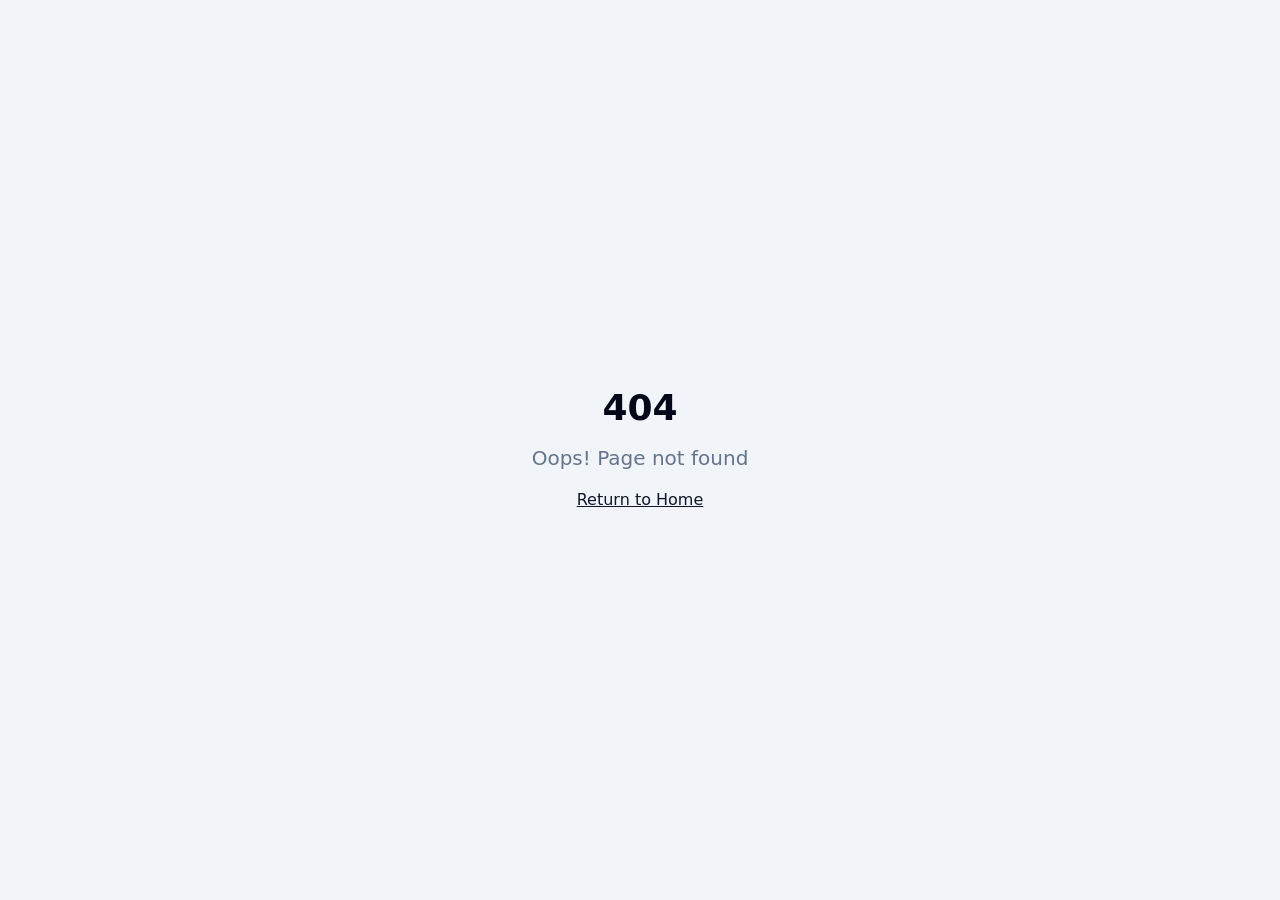
<file: index.html>
<!doctype html>
<html lang="en">
  <head>
    <meta charset="UTF-8" />
    <meta name="viewport" content="width=device-width, initial-scale=1.0" />
    <!-- TODO: Set the document title to the name of your application -->
    <title>Lovable App</title>
    <meta name="description" content="Lovable Generated Project">
    <meta name="author" content="Lovable" />
    <link rel="preconnect" href="https://fonts.googleapis.com" />
    <link rel="preconnect" href="https://fonts.gstatic.com" crossorigin />
    <link href="https://fonts.googleapis.com/css2?family=Playfair+Display:ital,wght@0,400;0,700;1,400&family=IBM+Plex+Mono:wght@400;500&display=swap" rel="stylesheet" />

    <!-- TODO: Update og:title to match your application name -->
    
    
    <meta property="og:type" content="website" />
    <meta property="og:image" content="https://pub-bb2e103a32db4e198524a2e9ed8f35b4.r2.dev/342947f2-29d6-4ed8-b6dd-3292c642bfc4/id-preview-5bc63d00--b89774e9-469e-4fe8-9ac3-afa1546ea79c.lovable.app-1776034721356.png">

    <meta name="twitter:card" content="summary_large_image" />
    <meta name="twitter:site" content="@Lovable" />
    <meta name="twitter:image" content="https://pub-bb2e103a32db4e198524a2e9ed8f35b4.r2.dev/342947f2-29d6-4ed8-b6dd-3292c642bfc4/id-preview-5bc63d00--b89774e9-469e-4fe8-9ac3-afa1546ea79c.lovable.app-1776034721356.png">
    <meta property="og:title" content="Lovable App">
  <meta name="twitter:title" content="Lovable App">
  <meta property="og:description" content="Lovable Generated Project">
  <meta name="twitter:description" content="Lovable Generated Project">
  <script type="module" crossorigin src="/assets/index-s-jbA9rD.js"></script>
  <link rel="stylesheet" crossorigin href="/assets/index-CZnPUl7q.css">
</head>

  <body>
    <div id="root"></div>
  </body>
</html>
</file>
<file: assets/index-CZnPUl7q.css>
*,:before,:after{--tw-border-spacing-x: 0;--tw-border-spacing-y: 0;--tw-translate-x: 0;--tw-translate-y: 0;--tw-rotate: 0;--tw-skew-x: 0;--tw-skew-y: 0;--tw-scale-x: 1;--tw-scale-y: 1;--tw-pan-x: ;--tw-pan-y: ;--tw-pinch-zoom: ;--tw-scroll-snap-strictness: proximity;--tw-gradient-from-position: ;--tw-gradient-via-position: ;--tw-gradient-to-position: ;--tw-ordinal: ;--tw-slashed-zero: ;--tw-numeric-figure: ;--tw-numeric-spacing: ;--tw-numeric-fraction: ;--tw-ring-inset: ;--tw-ring-offset-width: 0px;--tw-ring-offset-color: #fff;--tw-ring-color: rgb(59 130 246 / .5);--tw-ring-offset-shadow: 0 0 #0000;--tw-ring-shadow: 0 0 #0000;--tw-shadow: 0 0 #0000;--tw-shadow-colored: 0 0 #0000;--tw-blur: ;--tw-brightness: ;--tw-contrast: ;--tw-grayscale: ;--tw-hue-rotate: ;--tw-invert: ;--tw-saturate: ;--tw-sepia: ;--tw-drop-shadow: ;--tw-backdrop-blur: ;--tw-backdrop-brightness: ;--tw-backdrop-contrast: ;--tw-backdrop-grayscale: ;--tw-backdrop-hue-rotate: ;--tw-backdrop-invert: ;--tw-backdrop-opacity: ;--tw-backdrop-saturate: ;--tw-backdrop-sepia: ;--tw-contain-size: ;--tw-contain-layout: ;--tw-contain-paint: ;--tw-contain-style: }::backdrop{--tw-border-spacing-x: 0;--tw-border-spacing-y: 0;--tw-translate-x: 0;--tw-translate-y: 0;--tw-rotate: 0;--tw-skew-x: 0;--tw-skew-y: 0;--tw-scale-x: 1;--tw-scale-y: 1;--tw-pan-x: ;--tw-pan-y: ;--tw-pinch-zoom: ;--tw-scroll-snap-strictness: proximity;--tw-gradient-from-position: ;--tw-gradient-via-position: ;--tw-gradient-to-position: ;--tw-ordinal: ;--tw-slashed-zero: ;--tw-numeric-figure: ;--tw-numeric-spacing: ;--tw-numeric-fraction: ;--tw-ring-inset: ;--tw-ring-offset-width: 0px;--tw-ring-offset-color: #fff;--tw-ring-color: rgb(59 130 246 / .5);--tw-ring-offset-shadow: 0 0 #0000;--tw-ring-shadow: 0 0 #0000;--tw-shadow: 0 0 #0000;--tw-shadow-colored: 0 0 #0000;--tw-blur: ;--tw-brightness: ;--tw-contrast: ;--tw-grayscale: ;--tw-hue-rotate: ;--tw-invert: ;--tw-saturate: ;--tw-sepia: ;--tw-drop-shadow: ;--tw-backdrop-blur: ;--tw-backdrop-brightness: ;--tw-backdrop-contrast: ;--tw-backdrop-grayscale: ;--tw-backdrop-hue-rotate: ;--tw-backdrop-invert: ;--tw-backdrop-opacity: ;--tw-backdrop-saturate: ;--tw-backdrop-sepia: ;--tw-contain-size: ;--tw-contain-layout: ;--tw-contain-paint: ;--tw-contain-style: }*,:before,:after{box-sizing:border-box;border-width:0;border-style:solid;border-color:#e5e7eb}:before,:after{--tw-content: ""}html,:host{line-height:1.5;-webkit-text-size-adjust:100%;-moz-tab-size:4;-o-tab-size:4;tab-size:4;font-family:ui-sans-serif,system-ui,sans-serif,"Apple Color Emoji","Segoe UI Emoji",Segoe UI Symbol,"Noto Color Emoji";font-feature-settings:normal;font-variation-settings:normal;-webkit-tap-highlight-color:transparent}body{margin:0;line-height:inherit}hr{height:0;color:inherit;border-top-width:1px}abbr:where([title]){-webkit-text-decoration:underline dotted;text-decoration:underline dotted}h1,h2,h3,h4,h5,h6{font-size:inherit;font-weight:inherit}a{color:inherit;text-decoration:inherit}b,strong{font-weight:bolder}code,kbd,samp,pre{font-family:ui-monospace,SFMono-Regular,Menlo,Monaco,Consolas,Liberation Mono,Courier New,monospace;font-feature-settings:normal;font-variation-settings:normal;font-size:1em}small{font-size:80%}sub,sup{font-size:75%;line-height:0;position:relative;vertical-align:baseline}sub{bottom:-.25em}sup{top:-.5em}table{text-indent:0;border-color:inherit;border-collapse:collapse}button,input,optgroup,select,textarea{font-family:inherit;font-feature-settings:inherit;font-variation-settings:inherit;font-size:100%;font-weight:inherit;line-height:inherit;letter-spacing:inherit;color:inherit;margin:0;padding:0}button,select{text-transform:none}button,input:where([type=button]),input:where([type=reset]),input:where([type=submit]){-webkit-appearance:button;background-color:transparent;background-image:none}:-moz-focusring{outline:auto}:-moz-ui-invalid{box-shadow:none}progress{vertical-align:baseline}::-webkit-inner-spin-button,::-webkit-outer-spin-button{height:auto}[type=search]{-webkit-appearance:textfield;outline-offset:-2px}::-webkit-search-decoration{-webkit-appearance:none}::-webkit-file-upload-button{-webkit-appearance:button;font:inherit}summary{display:list-item}blockquote,dl,dd,h1,h2,h3,h4,h5,h6,hr,figure,p,pre{margin:0}fieldset{margin:0;padding:0}legend{padding:0}ol,ul,menu{list-style:none;margin:0;padding:0}dialog{padding:0}textarea{resize:vertical}input::-moz-placeholder,textarea::-moz-placeholder{opacity:1;color:#9ca3af}input::placeholder,textarea::placeholder{opacity:1;color:#9ca3af}button,[role=button]{cursor:pointer}:disabled{cursor:default}img,svg,video,canvas,audio,iframe,embed,object{display:block;vertical-align:middle}img,video{max-width:100%;height:auto}[hidden]:where(:not([hidden=until-found])){display:none}:root{--background: 0 0% 100%;--foreground: 222.2 84% 4.9%;--card: 0 0% 100%;--card-foreground: 222.2 84% 4.9%;--popover: 0 0% 100%;--popover-foreground: 222.2 84% 4.9%;--primary: 222.2 47.4% 11.2%;--primary-foreground: 210 40% 98%;--secondary: 210 40% 96.1%;--secondary-foreground: 222.2 47.4% 11.2%;--muted: 210 40% 96.1%;--muted-foreground: 215.4 16.3% 46.9%;--accent: 210 40% 96.1%;--accent-foreground: 222.2 47.4% 11.2%;--destructive: 0 84.2% 60.2%;--destructive-foreground: 210 40% 98%;--border: 214.3 31.8% 91.4%;--input: 214.3 31.8% 91.4%;--ring: 222.2 84% 4.9%;--radius: .5rem;--sidebar-background: 0 0% 98%;--sidebar-foreground: 240 5.3% 26.1%;--sidebar-primary: 240 5.9% 10%;--sidebar-primary-foreground: 0 0% 98%;--sidebar-accent: 240 4.8% 95.9%;--sidebar-accent-foreground: 240 5.9% 10%;--sidebar-border: 220 13% 91%;--sidebar-ring: 217.2 91.2% 59.8%}.dark{--background: 222.2 84% 4.9%;--foreground: 210 40% 98%;--card: 222.2 84% 4.9%;--card-foreground: 210 40% 98%;--popover: 222.2 84% 4.9%;--popover-foreground: 210 40% 98%;--primary: 210 40% 98%;--primary-foreground: 222.2 47.4% 11.2%;--secondary: 217.2 32.6% 17.5%;--secondary-foreground: 210 40% 98%;--muted: 217.2 32.6% 17.5%;--muted-foreground: 215 20.2% 65.1%;--accent: 217.2 32.6% 17.5%;--accent-foreground: 210 40% 98%;--destructive: 0 62.8% 30.6%;--destructive-foreground: 210 40% 98%;--border: 217.2 32.6% 17.5%;--input: 217.2 32.6% 17.5%;--ring: 212.7 26.8% 83.9%;--sidebar-background: 240 5.9% 10%;--sidebar-foreground: 240 4.8% 95.9%;--sidebar-primary: 224.3 76.3% 48%;--sidebar-primary-foreground: 0 0% 100%;--sidebar-accent: 240 3.7% 15.9%;--sidebar-accent-foreground: 240 4.8% 95.9%;--sidebar-border: 240 3.7% 15.9%;--sidebar-ring: 217.2 91.2% 59.8%}*{border-color:hsl(var(--border))}body{background-color:hsl(var(--background));color:hsl(var(--foreground))}.sr-only{position:absolute;width:1px;height:1px;padding:0;margin:-1px;overflow:hidden;clip:rect(0,0,0,0);white-space:nowrap;border-width:0}.pointer-events-none{pointer-events:none}.pointer-events-auto{pointer-events:auto}.visible{visibility:visible}.invisible{visibility:hidden}.fixed{position:fixed}.absolute{position:absolute}.relative{position:relative}.inset-0{top:0;right:0;bottom:0;left:0}.inset-x-0{left:0;right:0}.inset-y-0{top:0;bottom:0}.-bottom-12{bottom:-3rem}.-left-12{left:-3rem}.-right-12{right:-3rem}.-top-12{top:-3rem}.bottom-0{bottom:0}.bottom-5{bottom:1.25rem}.left-0{left:0}.left-1{left:.25rem}.left-1\/2{left:50%}.left-2{left:.5rem}.left-8{left:2rem}.left-\[50\%\]{left:50%}.right-0{right:0}.right-1{right:.25rem}.right-2{right:.5rem}.right-3{right:.75rem}.right-4{right:1rem}.right-5{right:1.25rem}.top-0{top:0}.top-1\.5{top:.375rem}.top-1\/2{top:50%}.top-2{top:.5rem}.top-3\.5{top:.875rem}.top-4{top:1rem}.top-\[1px\]{top:1px}.top-\[50\%\]{top:50%}.top-\[60\%\]{top:60%}.top-full{top:100%}.z-10{z-index:10}.z-20{z-index:20}.z-50{z-index:50}.z-\[100\]{z-index:100}.z-\[1\]{z-index:1}.-mx-1{margin-left:-.25rem;margin-right:-.25rem}.mx-2{margin-left:.5rem;margin-right:.5rem}.mx-3\.5{margin-left:.875rem;margin-right:.875rem}.mx-auto{margin-left:auto;margin-right:auto}.my-0\.5{margin-top:.125rem;margin-bottom:.125rem}.my-1{margin-top:.25rem;margin-bottom:.25rem}.-ml-4{margin-left:-1rem}.-mt-4{margin-top:-1rem}.mb-1{margin-bottom:.25rem}.mb-4{margin-bottom:1rem}.mb-6{margin-bottom:1.5rem}.mb-8{margin-bottom:2rem}.ml-1{margin-left:.25rem}.ml-auto{margin-left:auto}.mr-2{margin-right:.5rem}.mt-1\.5{margin-top:.375rem}.mt-2{margin-top:.5rem}.mt-24{margin-top:6rem}.mt-4{margin-top:1rem}.mt-auto{margin-top:auto}.block{display:block}.inline-block{display:inline-block}.flex{display:flex}.inline-flex{display:inline-flex}.table{display:table}.grid{display:grid}.hidden{display:none}.aspect-square{aspect-ratio:1 / 1}.aspect-video{aspect-ratio:16 / 9}.size-4{width:1rem;height:1rem}.h-1\.5{height:.375rem}.h-10{height:2.5rem}.h-11{height:2.75rem}.h-12{height:3rem}.h-2{height:.5rem}.h-2\.5{height:.625rem}.h-3{height:.75rem}.h-3\.5{height:.875rem}.h-4{height:1rem}.h-5{height:1.25rem}.h-6{height:1.5rem}.h-7{height:1.75rem}.h-8{height:2rem}.h-9{height:2.25rem}.h-\[1px\]{height:1px}.h-\[var\(--radix-navigation-menu-viewport-height\)\]{height:var(--radix-navigation-menu-viewport-height)}.h-\[var\(--radix-select-trigger-height\)\]{height:var(--radix-select-trigger-height)}.h-auto{height:auto}.h-full{height:100%}.h-px{height:1px}.h-svh{height:100svh}.max-h-96{max-height:24rem}.max-h-\[300px\]{max-height:300px}.max-h-screen{max-height:100vh}.min-h-0{min-height:0px}.min-h-\[80px\]{min-height:80px}.min-h-screen{min-height:100vh}.min-h-svh{min-height:100svh}.w-0{width:0px}.w-1{width:.25rem}.w-10{width:2.5rem}.w-11{width:2.75rem}.w-2{width:.5rem}.w-2\.5{width:.625rem}.w-24{width:6rem}.w-3{width:.75rem}.w-3\.5{width:.875rem}.w-3\/4{width:75%}.w-4{width:1rem}.w-5{width:1.25rem}.w-64{width:16rem}.w-7{width:1.75rem}.w-72{width:18rem}.w-8{width:2rem}.w-9{width:2.25rem}.w-\[--sidebar-width\]{width:var(--sidebar-width)}.w-\[100px\]{width:100px}.w-\[1px\]{width:1px}.w-auto{width:auto}.w-full{width:100%}.w-max{width:-moz-max-content;width:max-content}.w-px{width:1px}.min-w-0{min-width:0px}.min-w-5{min-width:1.25rem}.min-w-\[12rem\]{min-width:12rem}.min-w-\[8rem\]{min-width:8rem}.min-w-\[var\(--radix-select-trigger-width\)\]{min-width:var(--radix-select-trigger-width)}.max-w-\[--skeleton-width\]{max-width:var(--skeleton-width)}.max-w-\[1400px\]{max-width:1400px}.max-w-\[400px\]{max-width:400px}.max-w-lg{max-width:32rem}.max-w-max{max-width:-moz-max-content;max-width:max-content}.flex-1{flex:1 1 0%}.flex-shrink-0,.shrink-0{flex-shrink:0}.grow{flex-grow:1}.grow-0{flex-grow:0}.basis-full{flex-basis:100%}.caption-bottom{caption-side:bottom}.border-collapse{border-collapse:collapse}.-translate-x-1\/2{--tw-translate-x: -50%;transform:translate(var(--tw-translate-x),var(--tw-translate-y)) rotate(var(--tw-rotate)) skew(var(--tw-skew-x)) skewY(var(--tw-skew-y)) scaleX(var(--tw-scale-x)) scaleY(var(--tw-scale-y))}.-translate-x-px{--tw-translate-x: -1px;transform:translate(var(--tw-translate-x),var(--tw-translate-y)) rotate(var(--tw-rotate)) skew(var(--tw-skew-x)) skewY(var(--tw-skew-y)) scaleX(var(--tw-scale-x)) scaleY(var(--tw-scale-y))}.-translate-y-1\/2{--tw-translate-y: -50%;transform:translate(var(--tw-translate-x),var(--tw-translate-y)) rotate(var(--tw-rotate)) skew(var(--tw-skew-x)) skewY(var(--tw-skew-y)) scaleX(var(--tw-scale-x)) scaleY(var(--tw-scale-y))}.translate-x-\[-50\%\]{--tw-translate-x: -50%;transform:translate(var(--tw-translate-x),var(--tw-translate-y)) rotate(var(--tw-rotate)) skew(var(--tw-skew-x)) skewY(var(--tw-skew-y)) scaleX(var(--tw-scale-x)) scaleY(var(--tw-scale-y))}.translate-x-px{--tw-translate-x: 1px;transform:translate(var(--tw-translate-x),var(--tw-translate-y)) rotate(var(--tw-rotate)) skew(var(--tw-skew-x)) skewY(var(--tw-skew-y)) scaleX(var(--tw-scale-x)) scaleY(var(--tw-scale-y))}.translate-y-\[-50\%\]{--tw-translate-y: -50%;transform:translate(var(--tw-translate-x),var(--tw-translate-y)) rotate(var(--tw-rotate)) skew(var(--tw-skew-x)) skewY(var(--tw-skew-y)) scaleX(var(--tw-scale-x)) scaleY(var(--tw-scale-y))}.rotate-45{--tw-rotate: 45deg;transform:translate(var(--tw-translate-x),var(--tw-translate-y)) rotate(var(--tw-rotate)) skew(var(--tw-skew-x)) skewY(var(--tw-skew-y)) scaleX(var(--tw-scale-x)) scaleY(var(--tw-scale-y))}.rotate-90{--tw-rotate: 90deg;transform:translate(var(--tw-translate-x),var(--tw-translate-y)) rotate(var(--tw-rotate)) skew(var(--tw-skew-x)) skewY(var(--tw-skew-y)) scaleX(var(--tw-scale-x)) scaleY(var(--tw-scale-y))}.transform{transform:translate(var(--tw-translate-x),var(--tw-translate-y)) rotate(var(--tw-rotate)) skew(var(--tw-skew-x)) skewY(var(--tw-skew-y)) scaleX(var(--tw-scale-x)) scaleY(var(--tw-scale-y))}@keyframes pulse{50%{opacity:.5}}.animate-pulse{animation:pulse 2s cubic-bezier(.4,0,.6,1) infinite}.cursor-default{cursor:default}.cursor-pointer{cursor:pointer}.touch-none{touch-action:none}.select-none{-webkit-user-select:none;-moz-user-select:none;user-select:none}.list-none{list-style-type:none}.flex-row{flex-direction:row}.flex-col{flex-direction:column}.flex-col-reverse{flex-direction:column-reverse}.flex-wrap{flex-wrap:wrap}.items-start{align-items:flex-start}.items-end{align-items:flex-end}.items-center{align-items:center}.items-stretch{align-items:stretch}.justify-center{justify-content:center}.justify-between{justify-content:space-between}.gap-1{gap:.25rem}.gap-1\.5{gap:.375rem}.gap-10{gap:2.5rem}.gap-2{gap:.5rem}.gap-4{gap:1rem}.gap-8{gap:2rem}.space-x-1>:not([hidden])~:not([hidden]){--tw-space-x-reverse: 0;margin-right:calc(.25rem * var(--tw-space-x-reverse));margin-left:calc(.25rem * calc(1 - var(--tw-space-x-reverse)))}.space-x-4>:not([hidden])~:not([hidden]){--tw-space-x-reverse: 0;margin-right:calc(1rem * var(--tw-space-x-reverse));margin-left:calc(1rem * calc(1 - var(--tw-space-x-reverse)))}.space-y-1>:not([hidden])~:not([hidden]){--tw-space-y-reverse: 0;margin-top:calc(.25rem * calc(1 - var(--tw-space-y-reverse)));margin-bottom:calc(.25rem * var(--tw-space-y-reverse))}.space-y-1\.5>:not([hidden])~:not([hidden]){--tw-space-y-reverse: 0;margin-top:calc(.375rem * calc(1 - var(--tw-space-y-reverse)));margin-bottom:calc(.375rem * var(--tw-space-y-reverse))}.space-y-2>:not([hidden])~:not([hidden]){--tw-space-y-reverse: 0;margin-top:calc(.5rem * calc(1 - var(--tw-space-y-reverse)));margin-bottom:calc(.5rem * var(--tw-space-y-reverse))}.space-y-4>:not([hidden])~:not([hidden]){--tw-space-y-reverse: 0;margin-top:calc(1rem * calc(1 - var(--tw-space-y-reverse)));margin-bottom:calc(1rem * var(--tw-space-y-reverse))}.self-start{align-self:flex-start}.overflow-auto{overflow:auto}.overflow-hidden{overflow:hidden}.overflow-y-auto{overflow-y:auto}.overflow-x-hidden{overflow-x:hidden}.whitespace-nowrap{white-space:nowrap}.break-words{overflow-wrap:break-word}.rounded{border-radius:.25rem}.rounded-\[2px\]{border-radius:2px}.rounded-\[inherit\]{border-radius:inherit}.rounded-full{border-radius:9999px}.rounded-lg{border-radius:var(--radius)}.rounded-md{border-radius:calc(var(--radius) - 2px)}.rounded-sm{border-radius:calc(var(--radius) - 4px)}.rounded-t-\[10px\]{border-top-left-radius:10px;border-top-right-radius:10px}.rounded-tl-sm{border-top-left-radius:calc(var(--radius) - 4px)}.border{border-width:1px}.border-2{border-width:2px}.border-\[1\.5px\]{border-width:1.5px}.border-y{border-top-width:1px;border-bottom-width:1px}.border-b{border-bottom-width:1px}.border-l{border-left-width:1px}.border-r{border-right-width:1px}.border-t{border-top-width:1px}.border-dashed{border-style:dashed}.border-\[--color-border\]{border-color:var(--color-border)}.border-border\/50{border-color:hsl(var(--border) / .5)}.border-destructive{border-color:hsl(var(--destructive))}.border-destructive\/50{border-color:hsl(var(--destructive) / .5)}.border-input{border-color:hsl(var(--input))}.border-primary{border-color:hsl(var(--primary))}.border-sidebar-border{border-color:hsl(var(--sidebar-border))}.border-transparent{border-color:transparent}.border-l-transparent{border-left-color:transparent}.border-t-transparent{border-top-color:transparent}.bg-\[--color-bg\]{background-color:var(--color-bg)}.bg-accent{background-color:hsl(var(--accent))}.bg-background{background-color:hsl(var(--background))}.bg-black\/80{background-color:#000c}.bg-border{background-color:hsl(var(--border))}.bg-card{background-color:hsl(var(--card))}.bg-destructive{background-color:hsl(var(--destructive))}.bg-foreground{background-color:hsl(var(--foreground))}.bg-muted{background-color:hsl(var(--muted))}.bg-muted\/50{background-color:hsl(var(--muted) / .5)}.bg-popover{background-color:hsl(var(--popover))}.bg-primary{background-color:hsl(var(--primary))}.bg-secondary{background-color:hsl(var(--secondary))}.bg-sidebar{background-color:hsl(var(--sidebar-background))}.bg-sidebar-border{background-color:hsl(var(--sidebar-border))}.bg-transparent{background-color:transparent}.fill-current{fill:currentColor}.object-cover{-o-object-fit:cover;object-fit:cover}.p-0{padding:0}.p-1{padding:.25rem}.p-2{padding:.5rem}.p-3{padding:.75rem}.p-4{padding:1rem}.p-6{padding:1.5rem}.p-\[1px\]{padding:1px}.px-1{padding-left:.25rem;padding-right:.25rem}.px-2{padding-left:.5rem;padding-right:.5rem}.px-2\.5{padding-left:.625rem;padding-right:.625rem}.px-3{padding-left:.75rem;padding-right:.75rem}.px-4{padding-left:1rem;padding-right:1rem}.px-5{padding-left:1.25rem;padding-right:1.25rem}.px-7{padding-left:1.75rem;padding-right:1.75rem}.px-8{padding-left:2rem;padding-right:2rem}.py-0\.5{padding-top:.125rem;padding-bottom:.125rem}.py-1{padding-top:.25rem;padding-bottom:.25rem}.py-1\.5{padding-top:.375rem;padding-bottom:.375rem}.py-16{padding-top:4rem;padding-bottom:4rem}.py-2{padding-top:.5rem;padding-bottom:.5rem}.py-3{padding-top:.75rem;padding-bottom:.75rem}.py-4{padding-top:1rem;padding-bottom:1rem}.py-5{padding-top:1.25rem;padding-bottom:1.25rem}.py-6{padding-top:1.5rem;padding-bottom:1.5rem}.pb-3{padding-bottom:.75rem}.pb-4{padding-bottom:1rem}.pl-2\.5{padding-left:.625rem}.pl-4{padding-left:1rem}.pl-8{padding-left:2rem}.pr-0{padding-right:0}.pr-2{padding-right:.5rem}.pr-2\.5{padding-right:.625rem}.pr-8{padding-right:2rem}.pt-0{padding-top:0}.pt-1{padding-top:.25rem}.pt-3{padding-top:.75rem}.pt-4{padding-top:1rem}.text-left{text-align:left}.text-center{text-align:center}.align-middle{vertical-align:middle}.font-mono{font-family:ui-monospace,SFMono-Regular,Menlo,Monaco,Consolas,Liberation Mono,Courier New,monospace}.text-2xl{font-size:1.5rem;line-height:2rem}.text-3xl{font-size:1.875rem;line-height:2.25rem}.text-4xl{font-size:2.25rem;line-height:2.5rem}.text-\[0\.8rem\]{font-size:.8rem}.text-\[11px\]{font-size:11px}.text-\[13px\]{font-size:13px}.text-base{font-size:1rem;line-height:1.5rem}.text-lg{font-size:1.125rem;line-height:1.75rem}.text-sm{font-size:.875rem;line-height:1.25rem}.text-xl{font-size:1.25rem;line-height:1.75rem}.text-xs{font-size:.75rem;line-height:1rem}.font-bold{font-weight:700}.font-medium{font-weight:500}.font-normal{font-weight:400}.font-semibold{font-weight:600}.uppercase{text-transform:uppercase}.italic{font-style:italic}.tabular-nums{--tw-numeric-spacing: tabular-nums;font-variant-numeric:var(--tw-ordinal) var(--tw-slashed-zero) var(--tw-numeric-figure) var(--tw-numeric-spacing) var(--tw-numeric-fraction)}.leading-none{line-height:1}.leading-relaxed{line-height:1.625}.leading-tight{line-height:1.25}.tracking-\[0\.1em\]{letter-spacing:.1em}.tracking-tight{letter-spacing:-.025em}.tracking-wide{letter-spacing:.025em}.tracking-widest{letter-spacing:.1em}.text-accent-foreground{color:hsl(var(--accent-foreground))}.text-card-foreground{color:hsl(var(--card-foreground))}.text-current{color:currentColor}.text-destructive{color:hsl(var(--destructive))}.text-destructive-foreground{color:hsl(var(--destructive-foreground))}.text-foreground{color:hsl(var(--foreground))}.text-foreground\/50{color:hsl(var(--foreground) / .5)}.text-muted-foreground{color:hsl(var(--muted-foreground))}.text-popover-foreground{color:hsl(var(--popover-foreground))}.text-primary{color:hsl(var(--primary))}.text-primary-foreground{color:hsl(var(--primary-foreground))}.text-secondary-foreground{color:hsl(var(--secondary-foreground))}.text-sidebar-foreground{color:hsl(var(--sidebar-foreground))}.text-sidebar-foreground\/70{color:hsl(var(--sidebar-foreground) / .7)}.underline{text-decoration-line:underline}.underline-offset-4{text-underline-offset:4px}.opacity-0{opacity:0}.opacity-50{opacity:.5}.opacity-60{opacity:.6}.opacity-70{opacity:.7}.opacity-90{opacity:.9}.shadow{--tw-shadow: 0 1px 3px 0 rgb(0 0 0 / .1), 0 1px 2px -1px rgb(0 0 0 / .1);--tw-shadow-colored: 0 1px 3px 0 var(--tw-shadow-color), 0 1px 2px -1px var(--tw-shadow-color);box-shadow:var(--tw-ring-offset-shadow, 0 0 #0000),var(--tw-ring-shadow, 0 0 #0000),var(--tw-shadow)}.shadow-\[0_0_0_1px_hsl\(var\(--sidebar-border\)\)\]{--tw-shadow: 0 0 0 1px hsl(var(--sidebar-border));--tw-shadow-colored: 0 0 0 1px var(--tw-shadow-color);box-shadow:var(--tw-ring-offset-shadow, 0 0 #0000),var(--tw-ring-shadow, 0 0 #0000),var(--tw-shadow)}.shadow-lg{--tw-shadow: 0 10px 15px -3px rgb(0 0 0 / .1), 0 4px 6px -4px rgb(0 0 0 / .1);--tw-shadow-colored: 0 10px 15px -3px var(--tw-shadow-color), 0 4px 6px -4px var(--tw-shadow-color);box-shadow:var(--tw-ring-offset-shadow, 0 0 #0000),var(--tw-ring-shadow, 0 0 #0000),var(--tw-shadow)}.shadow-md{--tw-shadow: 0 4px 6px -1px rgb(0 0 0 / .1), 0 2px 4px -2px rgb(0 0 0 / .1);--tw-shadow-colored: 0 4px 6px -1px var(--tw-shadow-color), 0 2px 4px -2px var(--tw-shadow-color);box-shadow:var(--tw-ring-offset-shadow, 0 0 #0000),var(--tw-ring-shadow, 0 0 #0000),var(--tw-shadow)}.shadow-none{--tw-shadow: 0 0 #0000;--tw-shadow-colored: 0 0 #0000;box-shadow:var(--tw-ring-offset-shadow, 0 0 #0000),var(--tw-ring-shadow, 0 0 #0000),var(--tw-shadow)}.shadow-sm{--tw-shadow: 0 1px 2px 0 rgb(0 0 0 / .05);--tw-shadow-colored: 0 1px 2px 0 var(--tw-shadow-color);box-shadow:var(--tw-ring-offset-shadow, 0 0 #0000),var(--tw-ring-shadow, 0 0 #0000),var(--tw-shadow)}.shadow-xl{--tw-shadow: 0 20px 25px -5px rgb(0 0 0 / .1), 0 8px 10px -6px rgb(0 0 0 / .1);--tw-shadow-colored: 0 20px 25px -5px var(--tw-shadow-color), 0 8px 10px -6px var(--tw-shadow-color);box-shadow:var(--tw-ring-offset-shadow, 0 0 #0000),var(--tw-ring-shadow, 0 0 #0000),var(--tw-shadow)}.outline-none{outline:2px solid transparent;outline-offset:2px}.outline{outline-style:solid}.ring-0{--tw-ring-offset-shadow: var(--tw-ring-inset) 0 0 0 var(--tw-ring-offset-width) var(--tw-ring-offset-color);--tw-ring-shadow: var(--tw-ring-inset) 0 0 0 calc(0px + var(--tw-ring-offset-width)) var(--tw-ring-color);box-shadow:var(--tw-ring-offset-shadow),var(--tw-ring-shadow),var(--tw-shadow, 0 0 #0000)}.ring-2{--tw-ring-offset-shadow: var(--tw-ring-inset) 0 0 0 var(--tw-ring-offset-width) var(--tw-ring-offset-color);--tw-ring-shadow: var(--tw-ring-inset) 0 0 0 calc(2px + var(--tw-ring-offset-width)) var(--tw-ring-color);box-shadow:var(--tw-ring-offset-shadow),var(--tw-ring-shadow),var(--tw-shadow, 0 0 #0000)}.ring-ring{--tw-ring-color: hsl(var(--ring))}.ring-sidebar-ring{--tw-ring-color: hsl(var(--sidebar-ring))}.ring-offset-background{--tw-ring-offset-color: hsl(var(--background))}.grayscale{--tw-grayscale: grayscale(100%);filter:var(--tw-blur) var(--tw-brightness) var(--tw-contrast) var(--tw-grayscale) var(--tw-hue-rotate) var(--tw-invert) var(--tw-saturate) var(--tw-sepia) var(--tw-drop-shadow)}.filter{filter:var(--tw-blur) var(--tw-brightness) var(--tw-contrast) var(--tw-grayscale) var(--tw-hue-rotate) var(--tw-invert) var(--tw-saturate) var(--tw-sepia) var(--tw-drop-shadow)}.transition{transition-property:color,background-color,border-color,text-decoration-color,fill,stroke,opacity,box-shadow,transform,filter,-webkit-backdrop-filter;transition-property:color,background-color,border-color,text-decoration-color,fill,stroke,opacity,box-shadow,transform,filter,backdrop-filter;transition-property:color,background-color,border-color,text-decoration-color,fill,stroke,opacity,box-shadow,transform,filter,backdrop-filter,-webkit-backdrop-filter;transition-timing-function:cubic-bezier(.4,0,.2,1);transition-duration:.15s}.transition-\[left\,right\,width\]{transition-property:left,right,width;transition-timing-function:cubic-bezier(.4,0,.2,1);transition-duration:.15s}.transition-\[margin\,opa\]{transition-property:margin,opa;transition-timing-function:cubic-bezier(.4,0,.2,1);transition-duration:.15s}.transition-\[width\,height\,padding\]{transition-property:width,height,padding;transition-timing-function:cubic-bezier(.4,0,.2,1);transition-duration:.15s}.transition-\[width\]{transition-property:width;transition-timing-function:cubic-bezier(.4,0,.2,1);transition-duration:.15s}.transition-all{transition-property:all;transition-timing-function:cubic-bezier(.4,0,.2,1);transition-duration:.15s}.transition-colors{transition-property:color,background-color,border-color,text-decoration-color,fill,stroke;transition-timing-function:cubic-bezier(.4,0,.2,1);transition-duration:.15s}.transition-opacity{transition-property:opacity;transition-timing-function:cubic-bezier(.4,0,.2,1);transition-duration:.15s}.transition-transform{transition-property:transform;transition-timing-function:cubic-bezier(.4,0,.2,1);transition-duration:.15s}.duration-1000{transition-duration:1s}.duration-200{transition-duration:.2s}.duration-500{transition-duration:.5s}.ease-in-out{transition-timing-function:cubic-bezier(.4,0,.2,1)}.ease-linear{transition-timing-function:linear}@keyframes enter{0%{opacity:var(--tw-enter-opacity, 1);transform:translate3d(var(--tw-enter-translate-x, 0),var(--tw-enter-translate-y, 0),0) scale3d(var(--tw-enter-scale, 1),var(--tw-enter-scale, 1),var(--tw-enter-scale, 1)) rotate(var(--tw-enter-rotate, 0))}}@keyframes exit{to{opacity:var(--tw-exit-opacity, 1);transform:translate3d(var(--tw-exit-translate-x, 0),var(--tw-exit-translate-y, 0),0) scale3d(var(--tw-exit-scale, 1),var(--tw-exit-scale, 1),var(--tw-exit-scale, 1)) rotate(var(--tw-exit-rotate, 0))}}.animate-in{animation-name:enter;animation-duration:.15s;--tw-enter-opacity: initial;--tw-enter-scale: initial;--tw-enter-rotate: initial;--tw-enter-translate-x: initial;--tw-enter-translate-y: initial}.fade-in-0{--tw-enter-opacity: 0}.fade-in-80{--tw-enter-opacity: .8}.zoom-in-95{--tw-enter-scale: .95}.duration-1000{animation-duration:1s}.duration-200{animation-duration:.2s}.duration-500{animation-duration:.5s}.ease-in-out{animation-timing-function:cubic-bezier(.4,0,.2,1)}.ease-linear{animation-timing-function:linear}.file\:border-0::file-selector-button{border-width:0px}.file\:bg-transparent::file-selector-button{background-color:transparent}.file\:text-sm::file-selector-button{font-size:.875rem;line-height:1.25rem}.file\:font-medium::file-selector-button{font-weight:500}.file\:text-foreground::file-selector-button{color:hsl(var(--foreground))}.placeholder\:text-muted-foreground::-moz-placeholder{color:hsl(var(--muted-foreground))}.placeholder\:text-muted-foreground::placeholder{color:hsl(var(--muted-foreground))}.after\:absolute:after{content:var(--tw-content);position:absolute}.after\:-inset-2:after{content:var(--tw-content);top:-.5rem;right:-.5rem;bottom:-.5rem;left:-.5rem}.after\:inset-y-0:after{content:var(--tw-content);top:0;bottom:0}.after\:left-1\/2:after{content:var(--tw-content);left:50%}.after\:w-1:after{content:var(--tw-content);width:.25rem}.after\:w-\[2px\]:after{content:var(--tw-content);width:2px}.after\:-translate-x-1\/2:after{content:var(--tw-content);--tw-translate-x: -50%;transform:translate(var(--tw-translate-x),var(--tw-translate-y)) rotate(var(--tw-rotate)) skew(var(--tw-skew-x)) skewY(var(--tw-skew-y)) scaleX(var(--tw-scale-x)) scaleY(var(--tw-scale-y))}.first\:rounded-l-md:first-child{border-top-left-radius:calc(var(--radius) - 2px);border-bottom-left-radius:calc(var(--radius) - 2px)}.first\:border-l:first-child{border-left-width:1px}.last\:rounded-r-md:last-child{border-top-right-radius:calc(var(--radius) - 2px);border-bottom-right-radius:calc(var(--radius) - 2px)}.focus-within\:relative:focus-within{position:relative}.focus-within\:z-20:focus-within{z-index:20}.hover\:bg-accent:hover{background-color:hsl(var(--accent))}.hover\:bg-black\/5:hover{background-color:#0000000d}.hover\:bg-destructive\/80:hover{background-color:hsl(var(--destructive) / .8)}.hover\:bg-destructive\/90:hover{background-color:hsl(var(--destructive) / .9)}.hover\:bg-muted:hover{background-color:hsl(var(--muted))}.hover\:bg-muted\/50:hover{background-color:hsl(var(--muted) / .5)}.hover\:bg-primary:hover{background-color:hsl(var(--primary))}.hover\:bg-primary\/80:hover{background-color:hsl(var(--primary) / .8)}.hover\:bg-primary\/90:hover{background-color:hsl(var(--primary) / .9)}.hover\:bg-secondary:hover{background-color:hsl(var(--secondary))}.hover\:bg-secondary\/80:hover{background-color:hsl(var(--secondary) / .8)}.hover\:bg-sidebar-accent:hover{background-color:hsl(var(--sidebar-accent))}.hover\:text-accent-foreground:hover{color:hsl(var(--accent-foreground))}.hover\:text-foreground:hover{color:hsl(var(--foreground))}.hover\:text-muted-foreground:hover{color:hsl(var(--muted-foreground))}.hover\:text-primary-foreground:hover{color:hsl(var(--primary-foreground))}.hover\:text-primary\/90:hover{color:hsl(var(--primary) / .9)}.hover\:text-sidebar-accent-foreground:hover{color:hsl(var(--sidebar-accent-foreground))}.hover\:underline:hover{text-decoration-line:underline}.hover\:opacity-100:hover{opacity:1}.hover\:opacity-80:hover{opacity:.8}.hover\:shadow-\[0_0_0_1px_hsl\(var\(--sidebar-accent\)\)\]:hover{--tw-shadow: 0 0 0 1px hsl(var(--sidebar-accent));--tw-shadow-colored: 0 0 0 1px var(--tw-shadow-color);box-shadow:var(--tw-ring-offset-shadow, 0 0 #0000),var(--tw-ring-shadow, 0 0 #0000),var(--tw-shadow)}.hover\:after\:bg-sidebar-border:hover:after{content:var(--tw-content);background-color:hsl(var(--sidebar-border))}.focus\:bg-accent:focus{background-color:hsl(var(--accent))}.focus\:bg-primary:focus{background-color:hsl(var(--primary))}.focus\:text-accent-foreground:focus{color:hsl(var(--accent-foreground))}.focus\:text-primary-foreground:focus{color:hsl(var(--primary-foreground))}.focus\:opacity-100:focus{opacity:1}.focus\:outline-none:focus{outline:2px solid transparent;outline-offset:2px}.focus\:ring-2:focus{--tw-ring-offset-shadow: var(--tw-ring-inset) 0 0 0 var(--tw-ring-offset-width) var(--tw-ring-offset-color);--tw-ring-shadow: var(--tw-ring-inset) 0 0 0 calc(2px + var(--tw-ring-offset-width)) var(--tw-ring-color);box-shadow:var(--tw-ring-offset-shadow),var(--tw-ring-shadow),var(--tw-shadow, 0 0 #0000)}.focus\:ring-ring:focus{--tw-ring-color: hsl(var(--ring))}.focus\:ring-offset-2:focus{--tw-ring-offset-width: 2px}.focus-visible\:outline-none:focus-visible{outline:2px solid transparent;outline-offset:2px}.focus-visible\:ring-1:focus-visible{--tw-ring-offset-shadow: var(--tw-ring-inset) 0 0 0 var(--tw-ring-offset-width) var(--tw-ring-offset-color);--tw-ring-shadow: var(--tw-ring-inset) 0 0 0 calc(1px + var(--tw-ring-offset-width)) var(--tw-ring-color);box-shadow:var(--tw-ring-offset-shadow),var(--tw-ring-shadow),var(--tw-shadow, 0 0 #0000)}.focus-visible\:ring-2:focus-visible{--tw-ring-offset-shadow: var(--tw-ring-inset) 0 0 0 var(--tw-ring-offset-width) var(--tw-ring-offset-color);--tw-ring-shadow: var(--tw-ring-inset) 0 0 0 calc(2px + var(--tw-ring-offset-width)) var(--tw-ring-color);box-shadow:var(--tw-ring-offset-shadow),var(--tw-ring-shadow),var(--tw-shadow, 0 0 #0000)}.focus-visible\:ring-ring:focus-visible{--tw-ring-color: hsl(var(--ring))}.focus-visible\:ring-sidebar-ring:focus-visible{--tw-ring-color: hsl(var(--sidebar-ring))}.focus-visible\:ring-offset-1:focus-visible{--tw-ring-offset-width: 1px}.focus-visible\:ring-offset-2:focus-visible{--tw-ring-offset-width: 2px}.focus-visible\:ring-offset-background:focus-visible{--tw-ring-offset-color: hsl(var(--background))}.active\:bg-sidebar-accent:active{background-color:hsl(var(--sidebar-accent))}.active\:text-sidebar-accent-foreground:active{color:hsl(var(--sidebar-accent-foreground))}.disabled\:pointer-events-none:disabled{pointer-events:none}.disabled\:cursor-not-allowed:disabled{cursor:not-allowed}.disabled\:opacity-50:disabled{opacity:.5}.group\/menu-item:focus-within .group-focus-within\/menu-item\:opacity-100{opacity:1}.group\/menu-item:hover .group-hover\/menu-item\:opacity-100,.group:hover .group-hover\:opacity-100{opacity:1}.group.destructive .group-\[\.destructive\]\:border-muted\/40{border-color:hsl(var(--muted) / .4)}.group.toaster .group-\[\.toaster\]\:border-border{border-color:hsl(var(--border))}.group.toast .group-\[\.toast\]\:bg-muted{background-color:hsl(var(--muted))}.group.toast .group-\[\.toast\]\:bg-primary{background-color:hsl(var(--primary))}.group.toaster .group-\[\.toaster\]\:bg-background{background-color:hsl(var(--background))}.group.destructive .group-\[\.destructive\]\:text-red-300{--tw-text-opacity: 1;color:rgb(252 165 165 / var(--tw-text-opacity, 1))}.group.toast .group-\[\.toast\]\:text-muted-foreground{color:hsl(var(--muted-foreground))}.group.toast .group-\[\.toast\]\:text-primary-foreground{color:hsl(var(--primary-foreground))}.group.toaster .group-\[\.toaster\]\:text-foreground{color:hsl(var(--foreground))}.group.toaster .group-\[\.toaster\]\:shadow-lg{--tw-shadow: 0 10px 15px -3px rgb(0 0 0 / .1), 0 4px 6px -4px rgb(0 0 0 / .1);--tw-shadow-colored: 0 10px 15px -3px var(--tw-shadow-color), 0 4px 6px -4px var(--tw-shadow-color);box-shadow:var(--tw-ring-offset-shadow, 0 0 #0000),var(--tw-ring-shadow, 0 0 #0000),var(--tw-shadow)}.group.destructive .group-\[\.destructive\]\:hover\:border-destructive\/30:hover{border-color:hsl(var(--destructive) / .3)}.group.destructive .group-\[\.destructive\]\:hover\:bg-destructive:hover{background-color:hsl(var(--destructive))}.group.destructive .group-\[\.destructive\]\:hover\:text-destructive-foreground:hover{color:hsl(var(--destructive-foreground))}.group.destructive .group-\[\.destructive\]\:hover\:text-red-50:hover{--tw-text-opacity: 1;color:rgb(254 242 242 / var(--tw-text-opacity, 1))}.group.destructive .group-\[\.destructive\]\:focus\:ring-destructive:focus{--tw-ring-color: hsl(var(--destructive))}.group.destructive .group-\[\.destructive\]\:focus\:ring-red-400:focus{--tw-ring-opacity: 1;--tw-ring-color: rgb(248 113 113 / var(--tw-ring-opacity, 1))}.group.destructive .group-\[\.destructive\]\:focus\:ring-offset-red-600:focus{--tw-ring-offset-color: #dc2626}.peer\/menu-button:hover~.peer-hover\/menu-button\:text-sidebar-accent-foreground{color:hsl(var(--sidebar-accent-foreground))}.peer:disabled~.peer-disabled\:cursor-not-allowed{cursor:not-allowed}.peer:disabled~.peer-disabled\:opacity-70{opacity:.7}.has-\[\[data-variant\=inset\]\]\:bg-sidebar:has([data-variant=inset]){background-color:hsl(var(--sidebar-background))}.has-\[\:disabled\]\:opacity-50:has(:disabled){opacity:.5}.group\/menu-item:has([data-sidebar=menu-action]) .group-has-\[\[data-sidebar\=menu-action\]\]\/menu-item\:pr-8{padding-right:2rem}.aria-disabled\:pointer-events-none[aria-disabled=true]{pointer-events:none}.aria-disabled\:opacity-50[aria-disabled=true]{opacity:.5}.aria-selected\:bg-accent[aria-selected=true]{background-color:hsl(var(--accent))}.aria-selected\:bg-accent\/50[aria-selected=true]{background-color:hsl(var(--accent) / .5)}.aria-selected\:text-accent-foreground[aria-selected=true]{color:hsl(var(--accent-foreground))}.aria-selected\:text-muted-foreground[aria-selected=true]{color:hsl(var(--muted-foreground))}.aria-selected\:opacity-100[aria-selected=true]{opacity:1}.aria-selected\:opacity-30[aria-selected=true]{opacity:.3}.data-\[disabled\=true\]\:pointer-events-none[data-disabled=true],.data-\[disabled\]\:pointer-events-none[data-disabled]{pointer-events:none}.data-\[panel-group-direction\=vertical\]\:h-px[data-panel-group-direction=vertical]{height:1px}.data-\[panel-group-direction\=vertical\]\:w-full[data-panel-group-direction=vertical]{width:100%}.data-\[side\=bottom\]\:translate-y-1[data-side=bottom]{--tw-translate-y: .25rem;transform:translate(var(--tw-translate-x),var(--tw-translate-y)) rotate(var(--tw-rotate)) skew(var(--tw-skew-x)) skewY(var(--tw-skew-y)) scaleX(var(--tw-scale-x)) scaleY(var(--tw-scale-y))}.data-\[side\=left\]\:-translate-x-1[data-side=left]{--tw-translate-x: -.25rem;transform:translate(var(--tw-translate-x),var(--tw-translate-y)) rotate(var(--tw-rotate)) skew(var(--tw-skew-x)) skewY(var(--tw-skew-y)) scaleX(var(--tw-scale-x)) scaleY(var(--tw-scale-y))}.data-\[side\=right\]\:translate-x-1[data-side=right]{--tw-translate-x: .25rem;transform:translate(var(--tw-translate-x),var(--tw-translate-y)) rotate(var(--tw-rotate)) skew(var(--tw-skew-x)) skewY(var(--tw-skew-y)) scaleX(var(--tw-scale-x)) scaleY(var(--tw-scale-y))}.data-\[side\=top\]\:-translate-y-1[data-side=top]{--tw-translate-y: -.25rem;transform:translate(var(--tw-translate-x),var(--tw-translate-y)) rotate(var(--tw-rotate)) skew(var(--tw-skew-x)) skewY(var(--tw-skew-y)) scaleX(var(--tw-scale-x)) scaleY(var(--tw-scale-y))}.data-\[state\=checked\]\:translate-x-5[data-state=checked]{--tw-translate-x: 1.25rem;transform:translate(var(--tw-translate-x),var(--tw-translate-y)) rotate(var(--tw-rotate)) skew(var(--tw-skew-x)) skewY(var(--tw-skew-y)) scaleX(var(--tw-scale-x)) scaleY(var(--tw-scale-y))}.data-\[state\=unchecked\]\:translate-x-0[data-state=unchecked],.data-\[swipe\=cancel\]\:translate-x-0[data-swipe=cancel]{--tw-translate-x: 0px;transform:translate(var(--tw-translate-x),var(--tw-translate-y)) rotate(var(--tw-rotate)) skew(var(--tw-skew-x)) skewY(var(--tw-skew-y)) scaleX(var(--tw-scale-x)) scaleY(var(--tw-scale-y))}.data-\[swipe\=end\]\:translate-x-\[var\(--radix-toast-swipe-end-x\)\][data-swipe=end]{--tw-translate-x: var(--radix-toast-swipe-end-x);transform:translate(var(--tw-translate-x),var(--tw-translate-y)) rotate(var(--tw-rotate)) skew(var(--tw-skew-x)) skewY(var(--tw-skew-y)) scaleX(var(--tw-scale-x)) scaleY(var(--tw-scale-y))}.data-\[swipe\=move\]\:translate-x-\[var\(--radix-toast-swipe-move-x\)\][data-swipe=move]{--tw-translate-x: var(--radix-toast-swipe-move-x);transform:translate(var(--tw-translate-x),var(--tw-translate-y)) rotate(var(--tw-rotate)) skew(var(--tw-skew-x)) skewY(var(--tw-skew-y)) scaleX(var(--tw-scale-x)) scaleY(var(--tw-scale-y))}@keyframes accordion-up{0%{height:var(--radix-accordion-content-height)}to{height:0}}.data-\[state\=closed\]\:animate-accordion-up[data-state=closed]{animation:accordion-up .2s ease-out}@keyframes accordion-down{0%{height:0}to{height:var(--radix-accordion-content-height)}}.data-\[state\=open\]\:animate-accordion-down[data-state=open]{animation:accordion-down .2s ease-out}.data-\[panel-group-direction\=vertical\]\:flex-col[data-panel-group-direction=vertical]{flex-direction:column}.data-\[active\=true\]\:bg-sidebar-accent[data-active=true]{background-color:hsl(var(--sidebar-accent))}.data-\[active\]\:bg-accent\/50[data-active]{background-color:hsl(var(--accent) / .5)}.data-\[selected\=\'true\'\]\:bg-accent[data-selected=true]{background-color:hsl(var(--accent))}.data-\[state\=active\]\:bg-background[data-state=active]{background-color:hsl(var(--background))}.data-\[state\=checked\]\:bg-primary[data-state=checked]{background-color:hsl(var(--primary))}.data-\[state\=on\]\:bg-accent[data-state=on],.data-\[state\=open\]\:bg-accent[data-state=open]{background-color:hsl(var(--accent))}.data-\[state\=open\]\:bg-accent\/50[data-state=open]{background-color:hsl(var(--accent) / .5)}.data-\[state\=open\]\:bg-secondary[data-state=open]{background-color:hsl(var(--secondary))}.data-\[state\=selected\]\:bg-muted[data-state=selected]{background-color:hsl(var(--muted))}.data-\[state\=unchecked\]\:bg-input[data-state=unchecked]{background-color:hsl(var(--input))}.data-\[active\=true\]\:font-medium[data-active=true]{font-weight:500}.data-\[active\=true\]\:text-sidebar-accent-foreground[data-active=true]{color:hsl(var(--sidebar-accent-foreground))}.data-\[selected\=true\]\:text-accent-foreground[data-selected=true]{color:hsl(var(--accent-foreground))}.data-\[state\=active\]\:text-foreground[data-state=active]{color:hsl(var(--foreground))}.data-\[state\=checked\]\:text-primary-foreground[data-state=checked]{color:hsl(var(--primary-foreground))}.data-\[state\=on\]\:text-accent-foreground[data-state=on],.data-\[state\=open\]\:text-accent-foreground[data-state=open]{color:hsl(var(--accent-foreground))}.data-\[state\=open\]\:text-muted-foreground[data-state=open]{color:hsl(var(--muted-foreground))}.data-\[disabled\=true\]\:opacity-50[data-disabled=true],.data-\[disabled\]\:opacity-50[data-disabled]{opacity:.5}.data-\[state\=open\]\:opacity-100[data-state=open]{opacity:1}.data-\[state\=active\]\:shadow-sm[data-state=active]{--tw-shadow: 0 1px 2px 0 rgb(0 0 0 / .05);--tw-shadow-colored: 0 1px 2px 0 var(--tw-shadow-color);box-shadow:var(--tw-ring-offset-shadow, 0 0 #0000),var(--tw-ring-shadow, 0 0 #0000),var(--tw-shadow)}.data-\[swipe\=move\]\:transition-none[data-swipe=move]{transition-property:none}.data-\[state\=closed\]\:duration-300[data-state=closed]{transition-duration:.3s}.data-\[state\=open\]\:duration-500[data-state=open]{transition-duration:.5s}.data-\[motion\^\=from-\]\:animate-in[data-motion^=from-],.data-\[state\=open\]\:animate-in[data-state=open],.data-\[state\=visible\]\:animate-in[data-state=visible]{animation-name:enter;animation-duration:.15s;--tw-enter-opacity: initial;--tw-enter-scale: initial;--tw-enter-rotate: initial;--tw-enter-translate-x: initial;--tw-enter-translate-y: initial}.data-\[motion\^\=to-\]\:animate-out[data-motion^=to-],.data-\[state\=closed\]\:animate-out[data-state=closed],.data-\[state\=hidden\]\:animate-out[data-state=hidden],.data-\[swipe\=end\]\:animate-out[data-swipe=end]{animation-name:exit;animation-duration:.15s;--tw-exit-opacity: initial;--tw-exit-scale: initial;--tw-exit-rotate: initial;--tw-exit-translate-x: initial;--tw-exit-translate-y: initial}.data-\[motion\^\=from-\]\:fade-in[data-motion^=from-]{--tw-enter-opacity: 0}.data-\[motion\^\=to-\]\:fade-out[data-motion^=to-],.data-\[state\=closed\]\:fade-out-0[data-state=closed]{--tw-exit-opacity: 0}.data-\[state\=closed\]\:fade-out-80[data-state=closed]{--tw-exit-opacity: .8}.data-\[state\=hidden\]\:fade-out[data-state=hidden]{--tw-exit-opacity: 0}.data-\[state\=open\]\:fade-in-0[data-state=open],.data-\[state\=visible\]\:fade-in[data-state=visible]{--tw-enter-opacity: 0}.data-\[state\=closed\]\:zoom-out-95[data-state=closed]{--tw-exit-scale: .95}.data-\[state\=open\]\:zoom-in-90[data-state=open]{--tw-enter-scale: .9}.data-\[state\=open\]\:zoom-in-95[data-state=open]{--tw-enter-scale: .95}.data-\[motion\=from-end\]\:slide-in-from-right-52[data-motion=from-end]{--tw-enter-translate-x: 13rem}.data-\[motion\=from-start\]\:slide-in-from-left-52[data-motion=from-start]{--tw-enter-translate-x: -13rem}.data-\[motion\=to-end\]\:slide-out-to-right-52[data-motion=to-end]{--tw-exit-translate-x: 13rem}.data-\[motion\=to-start\]\:slide-out-to-left-52[data-motion=to-start]{--tw-exit-translate-x: -13rem}.data-\[side\=bottom\]\:slide-in-from-top-2[data-side=bottom]{--tw-enter-translate-y: -.5rem}.data-\[side\=left\]\:slide-in-from-right-2[data-side=left]{--tw-enter-translate-x: .5rem}.data-\[side\=right\]\:slide-in-from-left-2[data-side=right]{--tw-enter-translate-x: -.5rem}.data-\[side\=top\]\:slide-in-from-bottom-2[data-side=top]{--tw-enter-translate-y: .5rem}.data-\[state\=closed\]\:slide-out-to-bottom[data-state=closed]{--tw-exit-translate-y: 100%}.data-\[state\=closed\]\:slide-out-to-left[data-state=closed]{--tw-exit-translate-x: -100%}.data-\[state\=closed\]\:slide-out-to-left-1\/2[data-state=closed]{--tw-exit-translate-x: -50%}.data-\[state\=closed\]\:slide-out-to-right[data-state=closed],.data-\[state\=closed\]\:slide-out-to-right-full[data-state=closed]{--tw-exit-translate-x: 100%}.data-\[state\=closed\]\:slide-out-to-top[data-state=closed]{--tw-exit-translate-y: -100%}.data-\[state\=closed\]\:slide-out-to-top-\[48\%\][data-state=closed]{--tw-exit-translate-y: -48%}.data-\[state\=open\]\:slide-in-from-bottom[data-state=open]{--tw-enter-translate-y: 100%}.data-\[state\=open\]\:slide-in-from-left[data-state=open]{--tw-enter-translate-x: -100%}.data-\[state\=open\]\:slide-in-from-left-1\/2[data-state=open]{--tw-enter-translate-x: -50%}.data-\[state\=open\]\:slide-in-from-right[data-state=open]{--tw-enter-translate-x: 100%}.data-\[state\=open\]\:slide-in-from-top[data-state=open]{--tw-enter-translate-y: -100%}.data-\[state\=open\]\:slide-in-from-top-\[48\%\][data-state=open]{--tw-enter-translate-y: -48%}.data-\[state\=open\]\:slide-in-from-top-full[data-state=open]{--tw-enter-translate-y: -100%}.data-\[state\=closed\]\:duration-300[data-state=closed]{animation-duration:.3s}.data-\[state\=open\]\:duration-500[data-state=open]{animation-duration:.5s}.data-\[panel-group-direction\=vertical\]\:after\:left-0[data-panel-group-direction=vertical]:after{content:var(--tw-content);left:0}.data-\[panel-group-direction\=vertical\]\:after\:h-1[data-panel-group-direction=vertical]:after{content:var(--tw-content);height:.25rem}.data-\[panel-group-direction\=vertical\]\:after\:w-full[data-panel-group-direction=vertical]:after{content:var(--tw-content);width:100%}.data-\[panel-group-direction\=vertical\]\:after\:-translate-y-1\/2[data-panel-group-direction=vertical]:after{content:var(--tw-content);--tw-translate-y: -50%;transform:translate(var(--tw-translate-x),var(--tw-translate-y)) rotate(var(--tw-rotate)) skew(var(--tw-skew-x)) skewY(var(--tw-skew-y)) scaleX(var(--tw-scale-x)) scaleY(var(--tw-scale-y))}.data-\[panel-group-direction\=vertical\]\:after\:translate-x-0[data-panel-group-direction=vertical]:after{content:var(--tw-content);--tw-translate-x: 0px;transform:translate(var(--tw-translate-x),var(--tw-translate-y)) rotate(var(--tw-rotate)) skew(var(--tw-skew-x)) skewY(var(--tw-skew-y)) scaleX(var(--tw-scale-x)) scaleY(var(--tw-scale-y))}.data-\[state\=open\]\:hover\:bg-sidebar-accent:hover[data-state=open]{background-color:hsl(var(--sidebar-accent))}.data-\[state\=open\]\:hover\:text-sidebar-accent-foreground:hover[data-state=open]{color:hsl(var(--sidebar-accent-foreground))}.group[data-collapsible=offcanvas] .group-data-\[collapsible\=offcanvas\]\:left-\[calc\(var\(--sidebar-width\)\*-1\)\]{left:calc(var(--sidebar-width) * -1)}.group[data-collapsible=offcanvas] .group-data-\[collapsible\=offcanvas\]\:right-\[calc\(var\(--sidebar-width\)\*-1\)\]{right:calc(var(--sidebar-width) * -1)}.group[data-side=left] .group-data-\[side\=left\]\:-right-4{right:-1rem}.group[data-side=right] .group-data-\[side\=right\]\:left-0{left:0}.group[data-collapsible=icon] .group-data-\[collapsible\=icon\]\:-mt-8{margin-top:-2rem}.group[data-collapsible=icon] .group-data-\[collapsible\=icon\]\:hidden{display:none}.group[data-collapsible=icon] .group-data-\[collapsible\=icon\]\:\!size-8{width:2rem!important;height:2rem!important}.group[data-collapsible=icon] .group-data-\[collapsible\=icon\]\:w-\[--sidebar-width-icon\]{width:var(--sidebar-width-icon)}.group[data-collapsible=icon] .group-data-\[collapsible\=icon\]\:w-\[calc\(var\(--sidebar-width-icon\)_\+_theme\(spacing\.4\)\)\]{width:calc(var(--sidebar-width-icon) + 1rem)}.group[data-collapsible=icon] .group-data-\[collapsible\=icon\]\:w-\[calc\(var\(--sidebar-width-icon\)_\+_theme\(spacing\.4\)_\+2px\)\]{width:calc(var(--sidebar-width-icon) + 1rem + 2px)}.group[data-collapsible=offcanvas] .group-data-\[collapsible\=offcanvas\]\:w-0{width:0px}.group[data-collapsible=offcanvas] .group-data-\[collapsible\=offcanvas\]\:translate-x-0{--tw-translate-x: 0px;transform:translate(var(--tw-translate-x),var(--tw-translate-y)) rotate(var(--tw-rotate)) skew(var(--tw-skew-x)) skewY(var(--tw-skew-y)) scaleX(var(--tw-scale-x)) scaleY(var(--tw-scale-y))}.group[data-side=right] .group-data-\[side\=right\]\:rotate-180,.group[data-state=open] .group-data-\[state\=open\]\:rotate-180{--tw-rotate: 180deg;transform:translate(var(--tw-translate-x),var(--tw-translate-y)) rotate(var(--tw-rotate)) skew(var(--tw-skew-x)) skewY(var(--tw-skew-y)) scaleX(var(--tw-scale-x)) scaleY(var(--tw-scale-y))}.group[data-collapsible=icon] .group-data-\[collapsible\=icon\]\:overflow-hidden{overflow:hidden}.group[data-variant=floating] .group-data-\[variant\=floating\]\:rounded-lg{border-radius:var(--radius)}.group[data-variant=floating] .group-data-\[variant\=floating\]\:border{border-width:1px}.group[data-side=left] .group-data-\[side\=left\]\:border-r{border-right-width:1px}.group[data-side=right] .group-data-\[side\=right\]\:border-l{border-left-width:1px}.group[data-variant=floating] .group-data-\[variant\=floating\]\:border-sidebar-border{border-color:hsl(var(--sidebar-border))}.group[data-collapsible=icon] .group-data-\[collapsible\=icon\]\:\!p-0{padding:0!important}.group[data-collapsible=icon] .group-data-\[collapsible\=icon\]\:\!p-2{padding:.5rem!important}.group[data-collapsible=icon] .group-data-\[collapsible\=icon\]\:opacity-0{opacity:0}.group[data-variant=floating] .group-data-\[variant\=floating\]\:shadow{--tw-shadow: 0 1px 3px 0 rgb(0 0 0 / .1), 0 1px 2px -1px rgb(0 0 0 / .1);--tw-shadow-colored: 0 1px 3px 0 var(--tw-shadow-color), 0 1px 2px -1px var(--tw-shadow-color);box-shadow:var(--tw-ring-offset-shadow, 0 0 #0000),var(--tw-ring-shadow, 0 0 #0000),var(--tw-shadow)}.group[data-collapsible=offcanvas] .group-data-\[collapsible\=offcanvas\]\:after\:left-full:after{content:var(--tw-content);left:100%}.group[data-collapsible=offcanvas] .group-data-\[collapsible\=offcanvas\]\:hover\:bg-sidebar:hover{background-color:hsl(var(--sidebar-background))}.peer\/menu-button[data-size=default]~.peer-data-\[size\=default\]\/menu-button\:top-1\.5{top:.375rem}.peer\/menu-button[data-size=lg]~.peer-data-\[size\=lg\]\/menu-button\:top-2\.5{top:.625rem}.peer\/menu-button[data-size=sm]~.peer-data-\[size\=sm\]\/menu-button\:top-1{top:.25rem}.peer[data-variant=inset]~.peer-data-\[variant\=inset\]\:min-h-\[calc\(100svh-theme\(spacing\.4\)\)\]{min-height:calc(100svh - 1rem)}.peer\/menu-button[data-active=true]~.peer-data-\[active\=true\]\/menu-button\:text-sidebar-accent-foreground{color:hsl(var(--sidebar-accent-foreground))}.dark\:border-destructive:is(.dark *){border-color:hsl(var(--destructive))}@media (min-width: 640px){.sm\:bottom-0{bottom:0}.sm\:right-0{right:0}.sm\:top-auto{top:auto}.sm\:mt-0{margin-top:0}.sm\:flex{display:flex}.sm\:max-w-sm{max-width:24rem}.sm\:flex-row{flex-direction:row}.sm\:flex-col{flex-direction:column}.sm\:justify-end{justify-content:flex-end}.sm\:gap-2\.5{gap:.625rem}.sm\:space-x-2>:not([hidden])~:not([hidden]){--tw-space-x-reverse: 0;margin-right:calc(.5rem * var(--tw-space-x-reverse));margin-left:calc(.5rem * calc(1 - var(--tw-space-x-reverse)))}.sm\:space-x-4>:not([hidden])~:not([hidden]){--tw-space-x-reverse: 0;margin-right:calc(1rem * var(--tw-space-x-reverse));margin-left:calc(1rem * calc(1 - var(--tw-space-x-reverse)))}.sm\:space-y-0>:not([hidden])~:not([hidden]){--tw-space-y-reverse: 0;margin-top:calc(0px * calc(1 - var(--tw-space-y-reverse)));margin-bottom:calc(0px * var(--tw-space-y-reverse))}.sm\:rounded-lg{border-radius:var(--radius)}.sm\:text-left{text-align:left}.data-\[state\=open\]\:sm\:slide-in-from-bottom-full[data-state=open]{--tw-enter-translate-y: 100%}}@media (min-width: 768px){.md\:absolute{position:absolute}.md\:block{display:block}.md\:flex{display:flex}.md\:w-\[55\%\]{width:55%}.md\:w-\[var\(--radix-navigation-menu-viewport-width\)\]{width:var(--radix-navigation-menu-viewport-width)}.md\:w-auto{width:auto}.md\:max-w-\[420px\]{max-width:420px}.md\:flex-row{flex-direction:row}.md\:gap-16{gap:4rem}.md\:px-20{padding-left:5rem;padding-right:5rem}.md\:pr-24{padding-right:6rem}.md\:text-5xl{font-size:3rem;line-height:1}.md\:text-sm{font-size:.875rem;line-height:1.25rem}.md\:opacity-0{opacity:0}.after\:md\:hidden:after{content:var(--tw-content);display:none}.peer[data-variant=inset]~.md\:peer-data-\[variant\=inset\]\:m-2{margin:.5rem}.peer[data-state=collapsed][data-variant=inset]~.md\:peer-data-\[state\=collapsed\]\:peer-data-\[variant\=inset\]\:ml-2{margin-left:.5rem}.peer[data-variant=inset]~.md\:peer-data-\[variant\=inset\]\:ml-0{margin-left:0}.peer[data-variant=inset]~.md\:peer-data-\[variant\=inset\]\:rounded-xl{border-radius:.75rem}.peer[data-variant=inset]~.md\:peer-data-\[variant\=inset\]\:shadow{--tw-shadow: 0 1px 3px 0 rgb(0 0 0 / .1), 0 1px 2px -1px rgb(0 0 0 / .1);--tw-shadow-colored: 0 1px 3px 0 var(--tw-shadow-color), 0 1px 2px -1px var(--tw-shadow-color);box-shadow:var(--tw-ring-offset-shadow, 0 0 #0000),var(--tw-ring-shadow, 0 0 #0000),var(--tw-shadow)}}.\[\&\:has\(\[aria-selected\]\)\]\:bg-accent:has([aria-selected]){background-color:hsl(var(--accent))}.first\:\[\&\:has\(\[aria-selected\]\)\]\:rounded-l-md:has([aria-selected]):first-child{border-top-left-radius:calc(var(--radius) - 2px);border-bottom-left-radius:calc(var(--radius) - 2px)}.last\:\[\&\:has\(\[aria-selected\]\)\]\:rounded-r-md:has([aria-selected]):last-child{border-top-right-radius:calc(var(--radius) - 2px);border-bottom-right-radius:calc(var(--radius) - 2px)}.\[\&\:has\(\[aria-selected\]\.day-outside\)\]\:bg-accent\/50:has([aria-selected].day-outside){background-color:hsl(var(--accent) / .5)}.\[\&\:has\(\[aria-selected\]\.day-range-end\)\]\:rounded-r-md:has([aria-selected].day-range-end){border-top-right-radius:calc(var(--radius) - 2px);border-bottom-right-radius:calc(var(--radius) - 2px)}.\[\&\:has\(\[role\=checkbox\]\)\]\:pr-0:has([role=checkbox]){padding-right:0}.\[\&\>button\]\:hidden>button{display:none}.\[\&\>span\:last-child\]\:truncate>span:last-child{overflow:hidden;text-overflow:ellipsis;white-space:nowrap}.\[\&\>span\]\:line-clamp-1>span{overflow:hidden;display:-webkit-box;-webkit-box-orient:vertical;-webkit-line-clamp:1}.\[\&\>svg\+div\]\:translate-y-\[-3px\]>svg+div{--tw-translate-y: -3px;transform:translate(var(--tw-translate-x),var(--tw-translate-y)) rotate(var(--tw-rotate)) skew(var(--tw-skew-x)) skewY(var(--tw-skew-y)) scaleX(var(--tw-scale-x)) scaleY(var(--tw-scale-y))}.\[\&\>svg\]\:absolute>svg{position:absolute}.\[\&\>svg\]\:left-4>svg{left:1rem}.\[\&\>svg\]\:top-4>svg{top:1rem}.\[\&\>svg\]\:size-3\.5>svg{width:.875rem;height:.875rem}.\[\&\>svg\]\:size-4>svg{width:1rem;height:1rem}.\[\&\>svg\]\:h-2\.5>svg{height:.625rem}.\[\&\>svg\]\:h-3>svg{height:.75rem}.\[\&\>svg\]\:w-2\.5>svg{width:.625rem}.\[\&\>svg\]\:w-3>svg{width:.75rem}.\[\&\>svg\]\:shrink-0>svg{flex-shrink:0}.\[\&\>svg\]\:text-destructive>svg{color:hsl(var(--destructive))}.\[\&\>svg\]\:text-foreground>svg{color:hsl(var(--foreground))}.\[\&\>svg\]\:text-muted-foreground>svg{color:hsl(var(--muted-foreground))}.\[\&\>svg\]\:text-sidebar-accent-foreground>svg{color:hsl(var(--sidebar-accent-foreground))}.\[\&\>svg\~\*\]\:pl-7>svg~*{padding-left:1.75rem}.\[\&\>tr\]\:last\:border-b-0:last-child>tr{border-bottom-width:0px}.\[\&\[data-panel-group-direction\=vertical\]\>div\]\:rotate-90[data-panel-group-direction=vertical]>div{--tw-rotate: 90deg;transform:translate(var(--tw-translate-x),var(--tw-translate-y)) rotate(var(--tw-rotate)) skew(var(--tw-skew-x)) skewY(var(--tw-skew-y)) scaleX(var(--tw-scale-x)) scaleY(var(--tw-scale-y))}.\[\&\[data-state\=open\]\>svg\]\:rotate-180[data-state=open]>svg{--tw-rotate: 180deg;transform:translate(var(--tw-translate-x),var(--tw-translate-y)) rotate(var(--tw-rotate)) skew(var(--tw-skew-x)) skewY(var(--tw-skew-y)) scaleX(var(--tw-scale-x)) scaleY(var(--tw-scale-y))}.\[\&_\.recharts-cartesian-axis-tick_text\]\:fill-muted-foreground .recharts-cartesian-axis-tick text{fill:hsl(var(--muted-foreground))}.\[\&_\.recharts-cartesian-grid_line\[stroke\=\'\#ccc\'\]\]\:stroke-border\/50 .recharts-cartesian-grid line[stroke="#ccc"]{stroke:hsl(var(--border) / .5)}.\[\&_\.recharts-curve\.recharts-tooltip-cursor\]\:stroke-border .recharts-curve.recharts-tooltip-cursor{stroke:hsl(var(--border))}.\[\&_\.recharts-dot\[stroke\=\'\#fff\'\]\]\:stroke-transparent .recharts-dot[stroke="#fff"]{stroke:transparent}.\[\&_\.recharts-layer\]\:outline-none .recharts-layer{outline:2px solid transparent;outline-offset:2px}.\[\&_\.recharts-polar-grid_\[stroke\=\'\#ccc\'\]\]\:stroke-border .recharts-polar-grid [stroke="#ccc"]{stroke:hsl(var(--border))}.\[\&_\.recharts-radial-bar-background-sector\]\:fill-muted .recharts-radial-bar-background-sector,.\[\&_\.recharts-rectangle\.recharts-tooltip-cursor\]\:fill-muted .recharts-rectangle.recharts-tooltip-cursor{fill:hsl(var(--muted))}.\[\&_\.recharts-reference-line_\[stroke\=\'\#ccc\'\]\]\:stroke-border .recharts-reference-line [stroke="#ccc"]{stroke:hsl(var(--border))}.\[\&_\.recharts-sector\[stroke\=\'\#fff\'\]\]\:stroke-transparent .recharts-sector[stroke="#fff"]{stroke:transparent}.\[\&_\.recharts-sector\]\:outline-none .recharts-sector,.\[\&_\.recharts-surface\]\:outline-none .recharts-surface{outline:2px solid transparent;outline-offset:2px}.\[\&_\[cmdk-group-heading\]\]\:px-2 [cmdk-group-heading]{padding-left:.5rem;padding-right:.5rem}.\[\&_\[cmdk-group-heading\]\]\:py-1\.5 [cmdk-group-heading]{padding-top:.375rem;padding-bottom:.375rem}.\[\&_\[cmdk-group-heading\]\]\:text-xs [cmdk-group-heading]{font-size:.75rem;line-height:1rem}.\[\&_\[cmdk-group-heading\]\]\:font-medium [cmdk-group-heading]{font-weight:500}.\[\&_\[cmdk-group-heading\]\]\:text-muted-foreground [cmdk-group-heading]{color:hsl(var(--muted-foreground))}.\[\&_\[cmdk-group\]\:not\(\[hidden\]\)_\~\[cmdk-group\]\]\:pt-0 [cmdk-group]:not([hidden])~[cmdk-group]{padding-top:0}.\[\&_\[cmdk-group\]\]\:px-2 [cmdk-group]{padding-left:.5rem;padding-right:.5rem}.\[\&_\[cmdk-input-wrapper\]_svg\]\:h-5 [cmdk-input-wrapper] svg{height:1.25rem}.\[\&_\[cmdk-input-wrapper\]_svg\]\:w-5 [cmdk-input-wrapper] svg{width:1.25rem}.\[\&_\[cmdk-input\]\]\:h-12 [cmdk-input]{height:3rem}.\[\&_\[cmdk-item\]\]\:px-2 [cmdk-item]{padding-left:.5rem;padding-right:.5rem}.\[\&_\[cmdk-item\]\]\:py-3 [cmdk-item]{padding-top:.75rem;padding-bottom:.75rem}.\[\&_\[cmdk-item\]_svg\]\:h-5 [cmdk-item] svg{height:1.25rem}.\[\&_\[cmdk-item\]_svg\]\:w-5 [cmdk-item] svg{width:1.25rem}.\[\&_p\]\:leading-relaxed p{line-height:1.625}.\[\&_svg\]\:pointer-events-none svg{pointer-events:none}.\[\&_svg\]\:size-4 svg{width:1rem;height:1rem}.\[\&_svg\]\:shrink-0 svg{flex-shrink:0}.\[\&_tr\:last-child\]\:border-0 tr:last-child{border-width:0px}.\[\&_tr\]\:border-b tr{border-bottom-width:1px}[data-side=left][data-collapsible=offcanvas] .\[\[data-side\=left\]\[data-collapsible\=offcanvas\]_\&\]\:-right-2{right:-.5rem}[data-side=left][data-state=collapsed] .\[\[data-side\=left\]\[data-state\=collapsed\]_\&\]\:cursor-e-resize{cursor:e-resize}[data-side=left] .\[\[data-side\=left\]_\&\]\:cursor-w-resize{cursor:w-resize}[data-side=right][data-collapsible=offcanvas] .\[\[data-side\=right\]\[data-collapsible\=offcanvas\]_\&\]\:-left-2{left:-.5rem}[data-side=right][data-state=collapsed] .\[\[data-side\=right\]\[data-state\=collapsed\]_\&\]\:cursor-w-resize{cursor:w-resize}[data-side=right] .\[\[data-side\=right\]_\&\]\:cursor-e-resize{cursor:e-resize}
</file>
